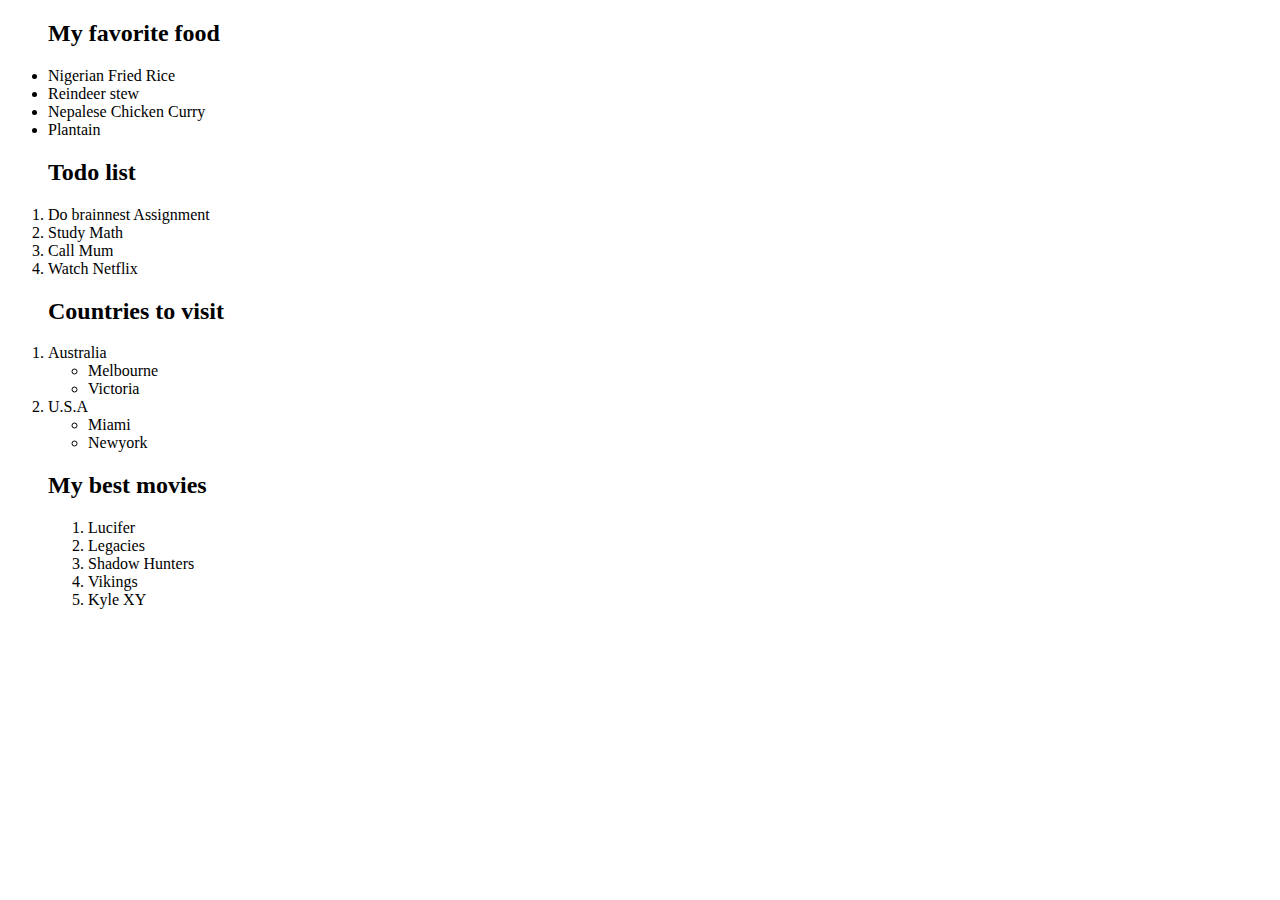
<file: index.html>
<!DOCTYPE html>
<html lang="en">
<head>
    <meta charset="UTF-8">
    <meta http-equiv="X-UA-Compatible" content="IE=edge">
    <meta name="viewport" content="width=device-width, initial-scale=1.0">
    <title>Assignment1</title>
</head>
<body>
    <ul>
        <h2>My favorite food</h2>
        <li>Nigerian Fried Rice</li>
        <li>Reindeer stew</li>
        <li>Nepalese Chicken Curry</li>
        <li>Plantain</li>
    </ul>
    <ol>
        <h2>Todo list</h2>
        <li>Do brainnest Assignment</li>
        <li>Study Math</li>
        <li>Call Mum</li>
        <li>Watch Netflix</li>
    </ol>
    <ol>
        <h2>Countries to visit</h2>
        <li>Australia</li>
        <ul>
            <li>Melbourne</li>
            <li>Victoria</li>
        </ul>
        <li>U.S.A</li>
        <ul>
            <li>Miami</li>
            <li>Newyork</li>
        </ul>
    </ol>
    <ul>
       <h2>My best movies</h2>
        <ol>
            <li>Lucifer</li>
            <li>Legacies</li>
            <li>Shadow Hunters</li>
            <li>Vikings</li>
            <li>Kyle XY</li>
        </ol>
    </ul>
</body>
</html>
</file>
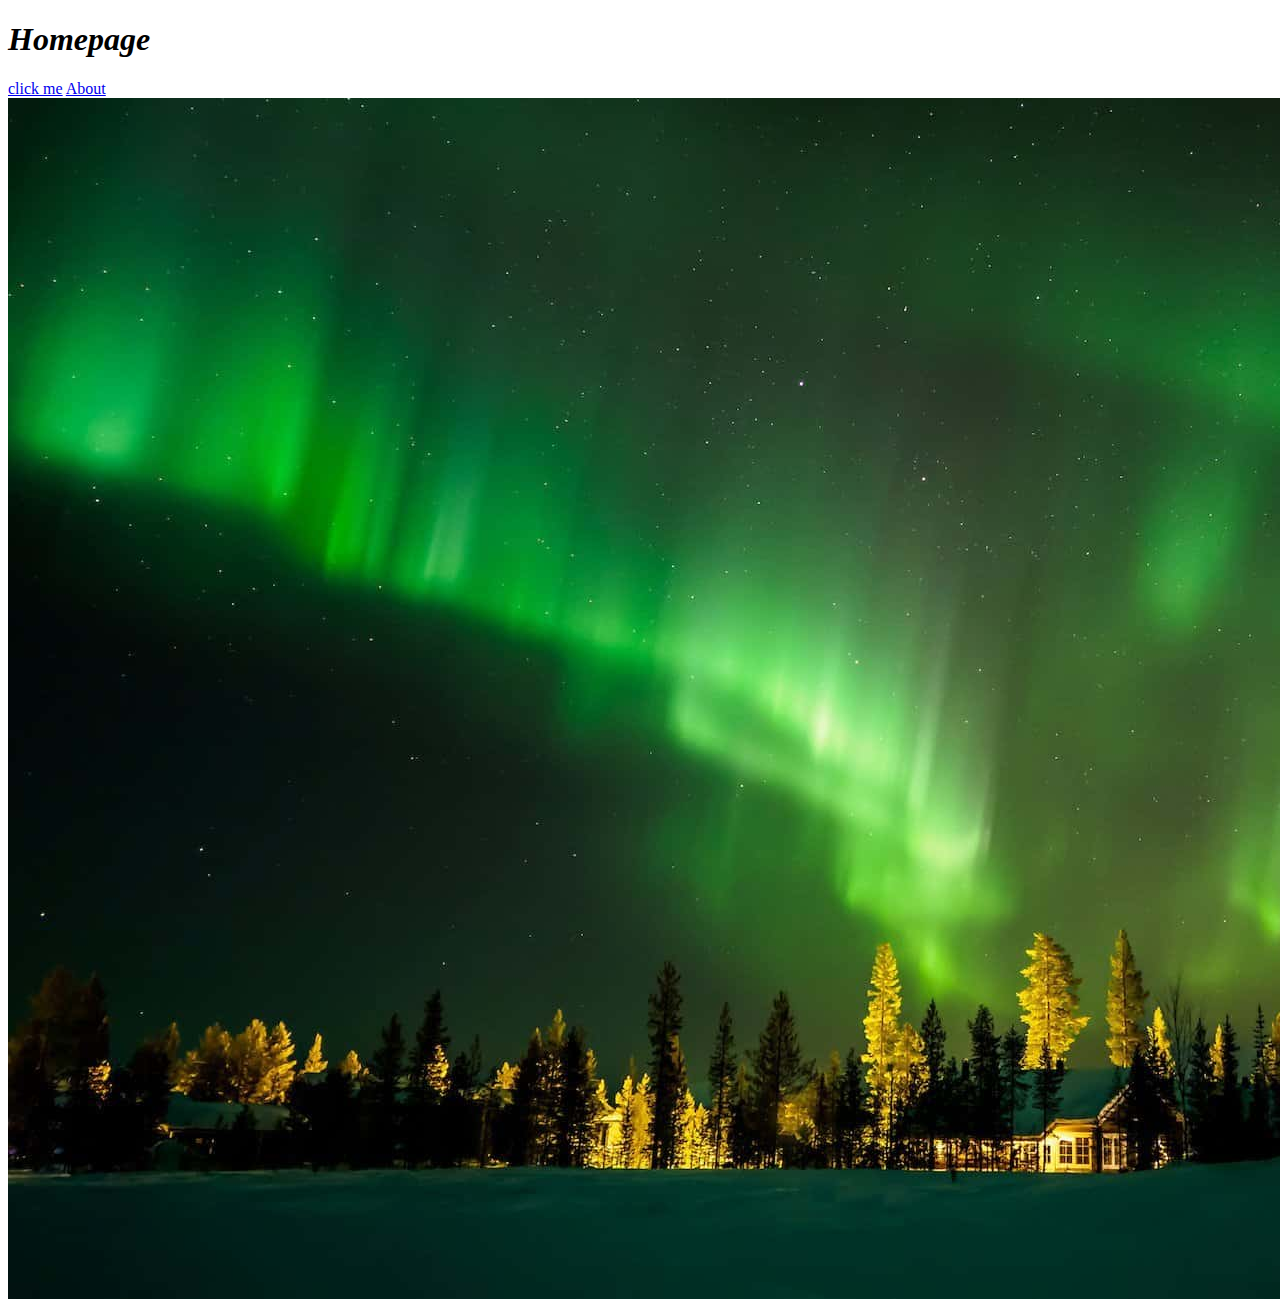
<file: links-and-images/index.html>
<!DOCTYPE html>
<html lang="en">
<head>
    <meta charset="UTF-8">
    <meta http-equiv="X-UA-Compatible" content="IE=edge">
    <meta name="viewport" content="width=device-width, initial-scale=1.0">
    <title>Links & Images</title>
</head>
<body>
    <h1 style="font-style:italic">Homepage</h1>
    <a href="https://theuselessweb.com/">click me</a>
    <a href="./pages/about.html">About</a>
    <img src="./images/first-img.jpg" alt="MyImage">
</body>
</html>
</file>
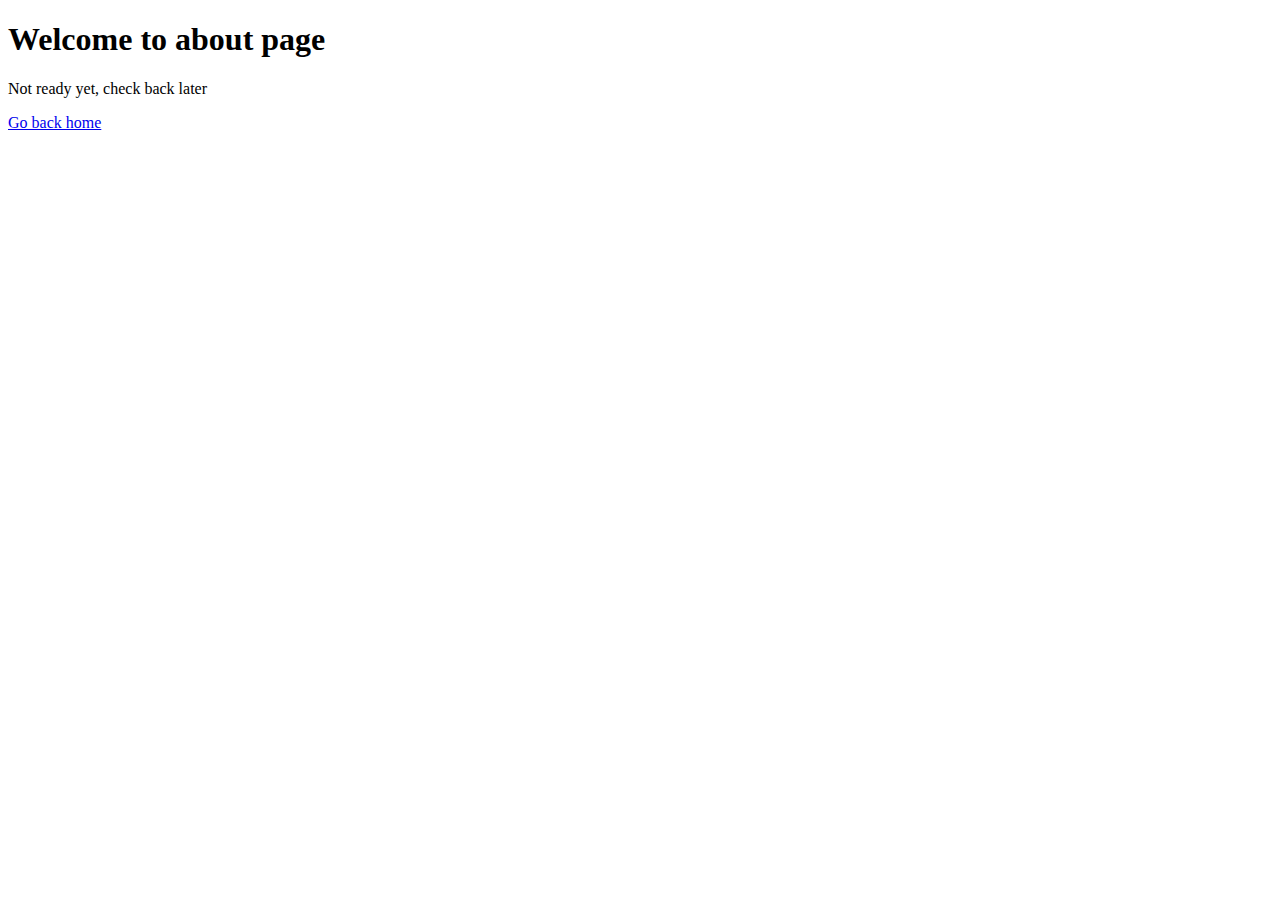
<file: links-and-images/pages/about.html>
<!DOCTYPE html>
<html lang="en">
<head>
    <meta charset="UTF-8">
    <meta http-equiv="X-UA-Compatible" content="IE=edge">
    <meta name="viewport" content="width=device-width, initial-scale=1.0">
    <title>about</title>
</head>
<body>
    <h1>Welcome to about page</h1>
    <p>Not ready yet, check back later</p>
    <a href="./images/first-img.jpg">Go back home</a>
</body>
</html>
</file>
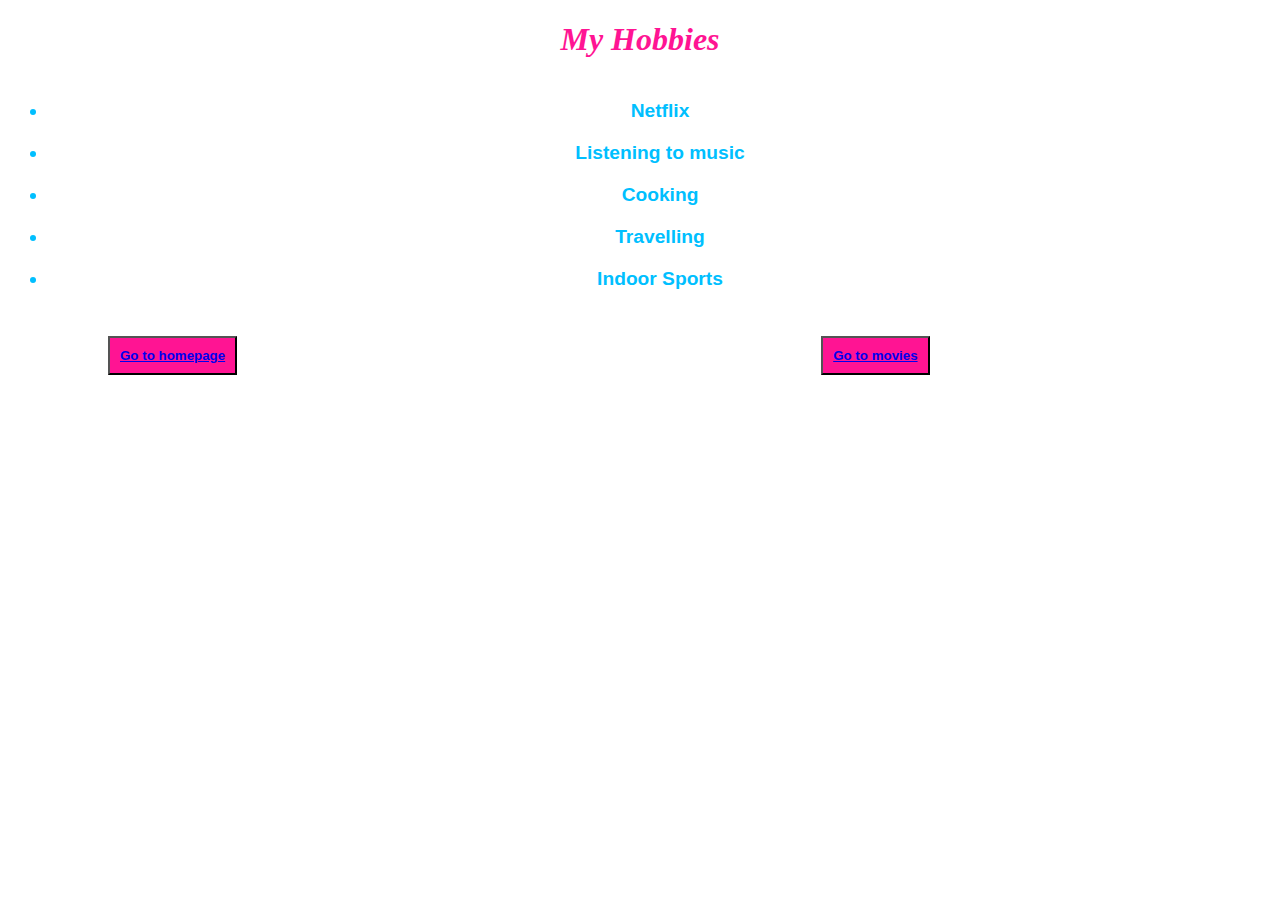
<file: links-and-images/Task4/hobbies.html>
<!DOCTYPE html>
<html lang="en">
<head>
    <meta charset="UTF-8">
    <meta http-equiv="X-UA-Compatible" content="IE=edge">
    <meta name="viewport" content="width=device-width, initial-scale=1.0">
    <title>Hobbies</title>
    <link rel="stylesheet" href="../CSS/style.css">
</head>
<body class="bodyFour">
    <h1 class="headerFour"><b>My Hobbies</b></h1>
    <ul>
        <li class="hob"><b>Netflix</b></li>
        <li class="hob"><b>Listening to music</b></li>
        <li class="hob"><b>Cooking</b></li>
        <li class="hob"><b>Travelling</b></li>
        <li class="hob"><b>Indoor Sports</b></li>
    </ul>
    <div>
    <button class="bot" style="margin-left: 100px;"><a href="./myself.html"><b>Go to homepage</b></a></button> 
    <button class="bot" style="margin-left: 550px;"><a href="./movies.html"><b>Go to movies</b></a></button>
    </div>
</body>
</html>
</file>
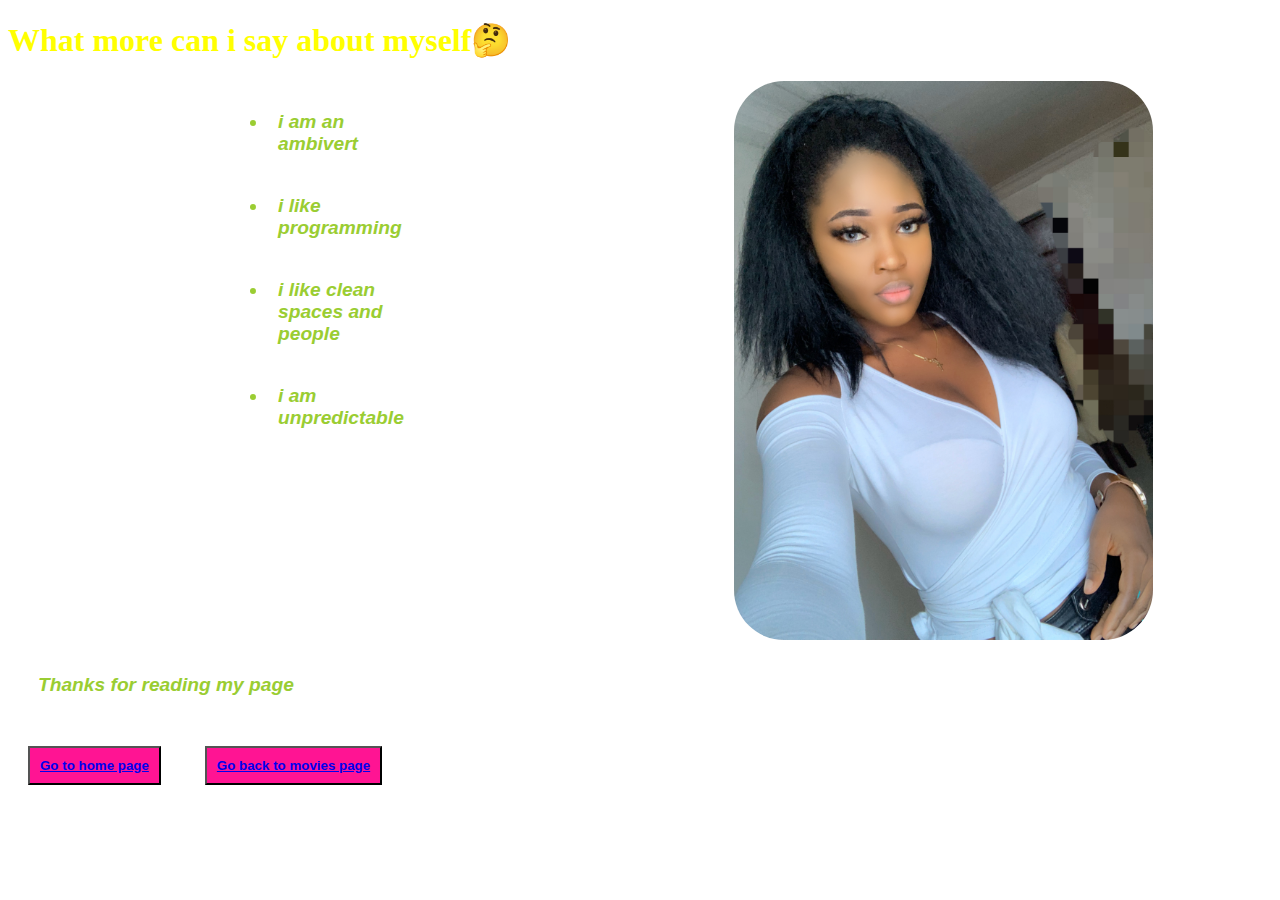
<file: links-and-images/Task4/last.html>
<!DOCTYPE html>
<html lang="en">
<head>
    <meta charset="UTF-8">
    <meta http-equiv="X-UA-Compatible" content="IE=edge">
    <meta name="viewport" content="width=device-width, initial-scale=1.0">
    <title>OtherStuff</title>
    <link rel="stylesheet" href="../CSS/style.css">
</head>
<body class="bodyThree">
    <h1 class="headerThree">What more can i say about myself<span>&#129300;</span></h1>
    <div class="last">
    <div style="margin-left: 200px;">
        <ul>
            <li class="describe"><b>i am an ambivert</b></li>
            <li class="describe">i like programming</li>
            <li class="describe">i like clean spaces and people</li>
            <li class="describe">i am unpredictable</li>
        </ul>
    </div>
    <div>
        <img class="imgThree" src="../CSS/BRFL0372.JPG" alt="pic">
    </div>
    </div>
    <h1 class="describe">Thanks for reading my page</h1>
    <div>
    <button style="background-color: deeppink; padding:10px; margin:20px"><a href="./myself.html"><b>Go to home page</b></a></button>
    <button style="background-color: deeppink; padding:10px; margin:20px"><a href="./movies.html"><b>Go back to movies page</b></a></button>
    </div>
</body>
</html>
</file>
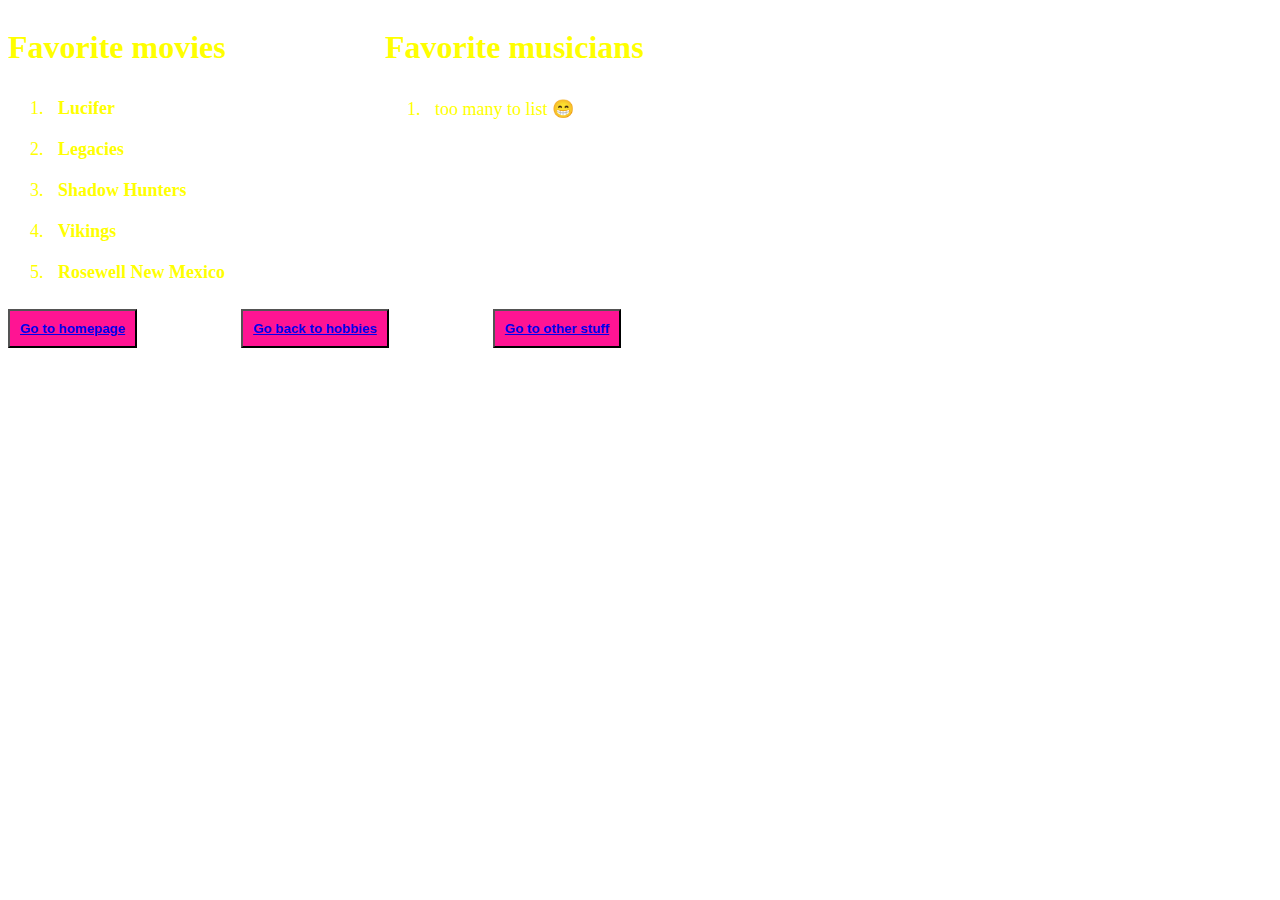
<file: links-and-images/Task4/movies.html>
<!DOCTYPE html>
<html lang="en">
<head>
    <meta charset="UTF-8">
    <meta http-equiv="X-UA-Compatible" content="IE=edge">
    <meta name="viewport" content="width=device-width, initial-scale=1.0">
    <title>Movies</title>
    <link rel="stylesheet" href="../CSS/style.css">
</head>
<body class="bodyTwo">
    <div class="container yellow">
        <div class="watch yellow">
            <h1>Favorite movies</h1>
            <ol>
                <li class="padd"><b>Lucifer</b></li>
                <li class="padd"><b>Legacies</b></li>
                <li class="padd"><b>Shadow Hunters</b></li>
                <li class="padd"><b>Vikings</b></li>
                <li class="padd"><b>Rosewell New Mexico</b></li>
            </ol>
        </div>
        <div class="yellow" style="margin-left: 150px;">
            <h1>Favorite musicians</h1>
            <ol>
                <li class="padd">too many to list <span>&#128513;</span></li>
            </ol>
        </div>
    </div>
    <div class="but yellow">
        <button style="background-color: deeppink; padding:10px;"><a href="./myself.html"><b>Go to homepage</b></a></button>
        <button style="background-color: deeppink; padding:10px; margin-left: 100px;"><a href="./hobbies.html"><b>Go back to hobbies</b></a></button>
        <button style="background-color: deeppink; padding:10px; margin-left: 100px;"><a href="./last.html"><b>Go to other stuff</b></a></button>
    </div>
</body>
</html>
</file>
<file: links-and-images/CSS/style.css>
.headerOne{
    text-align: center;
    color: red;
}
.bodyOne{
    background-image: url("https://images.freeimages.com/images/large-previews/591/evening-1337119.jpg");
}
.imgOne{
    width: fit-content;
}
.bodyTwo{
    background-image: url("https://i.ytimg.com/vi/RPqMEX3dGtg/maxresdefault.jpg");
}
div.yellow{
    color: yellow;
}
.container{
    display: flex;
}
.padd{
    padding: 10px;
    font-size: large;
}
.describe{
    color: yellowgreen;
    font-size: larger;
    padding: 10px;
    margin: 20px;
    font-weight: bold;
    font-style: italic;
    font-family: Arial, Helvetica, sans-serif;
}
.bodyThree{
background-image: url("https://th.bing.com/th/id/R.baa4f8ef97810cf46799a6b1e4aed02c?rik=AfTGnPletbT9jQ&riu=http%3a%2f%2fwallpapercave.com%2fwp%2fntYEFqo.jpg&ehk=YoGZa1LmdltRG4BJ5DfnuyvBO8Brsu1ummTkbnve%2bwk%3d&risl=&pid=ImgRaw&r=0");
}
.headerThree{
color: yellow;
}
.last{
display: flex;
}
.imgThree{
width: 50%;
height: auto;
margin-left: 300px;
border-radius: 50px;
}
.bodyFour{
    background-image: url("https://1.bp.blogspot.com/-i1go6-xXHFY/UbKY3aeKbAI/AAAAAAAAVkk/nI1pZeWHy-Y/s1600/Snooker+Wallpapers11.jpg");
}
.hob{
    padding-top: 20px;
    color: deepskyblue;
    font-size: larger;
    text-align: center;
    font-family: Verdana, Geneva, Tahoma, sans-serif;
}
.bot{
    padding: 10px;
    background-color: deeppink;
    margin: 30px;
}
.headerFour{
    text-align: center;
    color: deeppink;
    font-style: italic;
}
</file>
